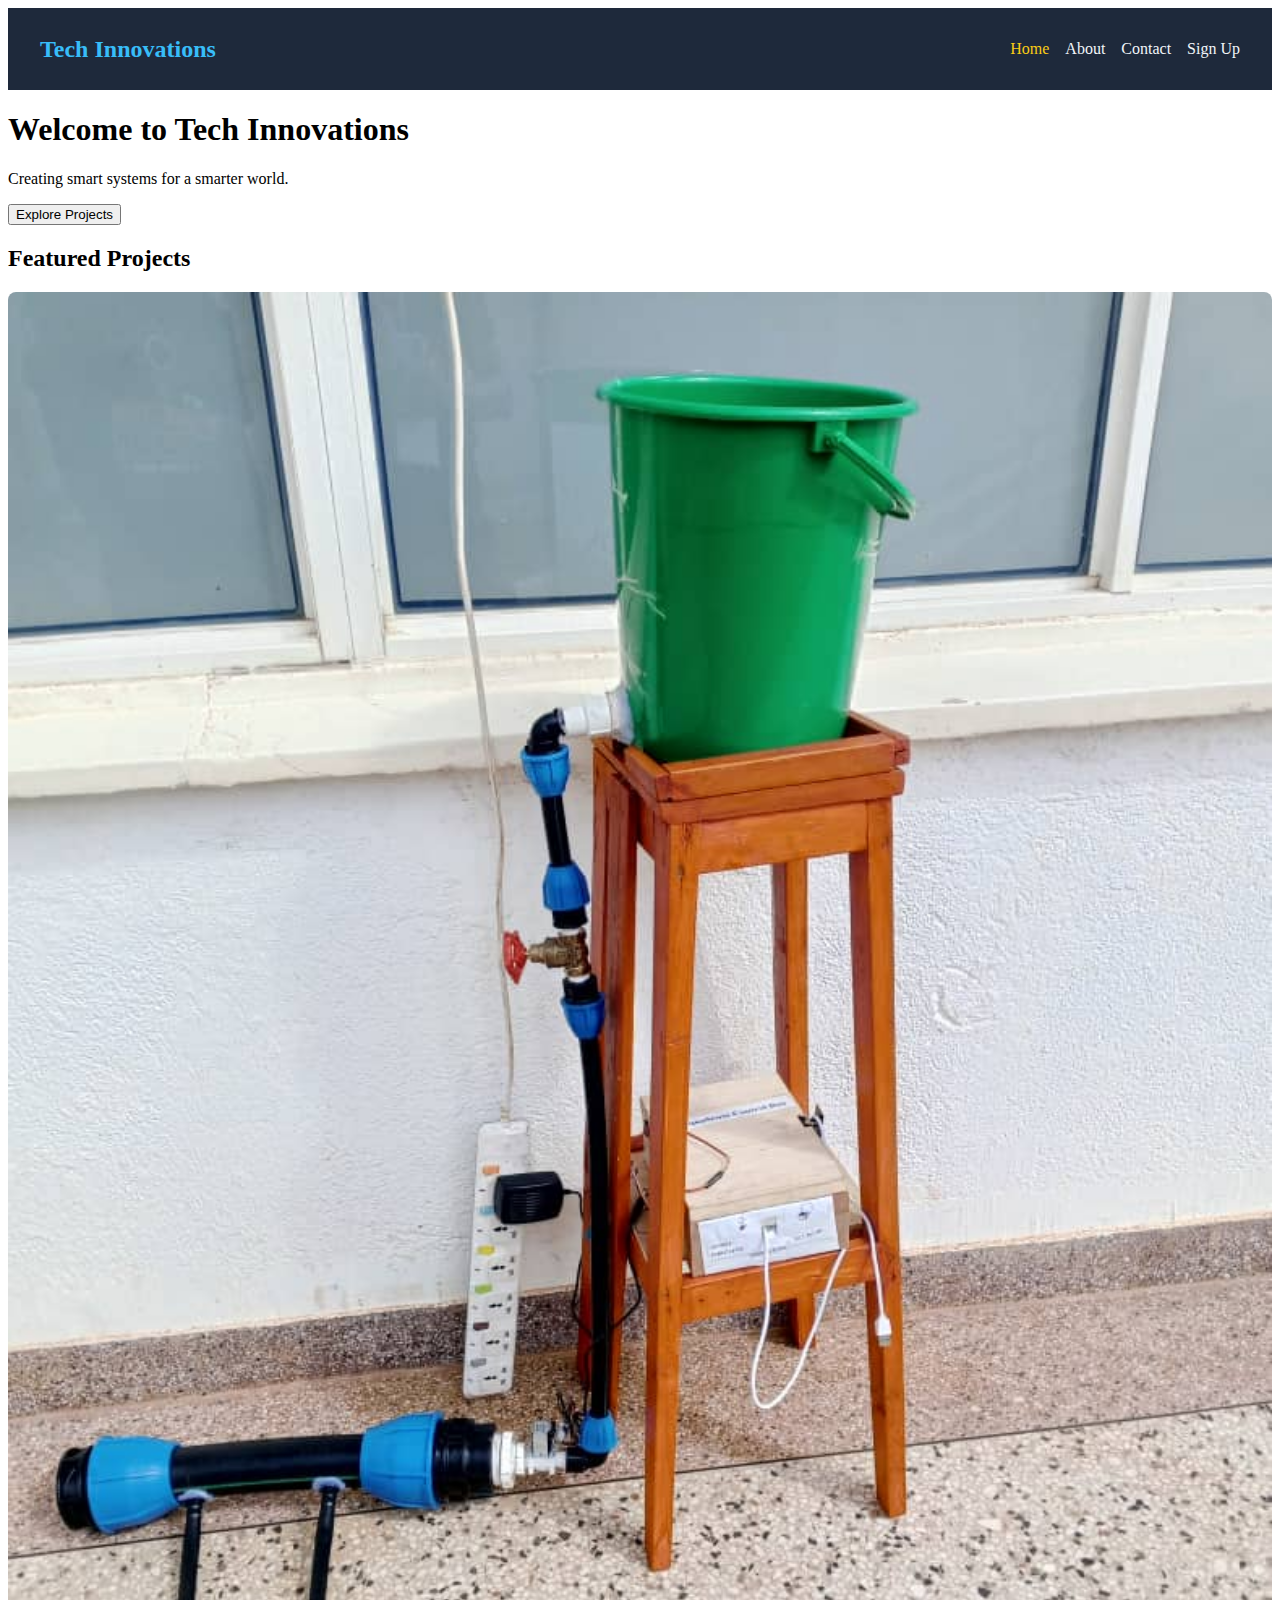
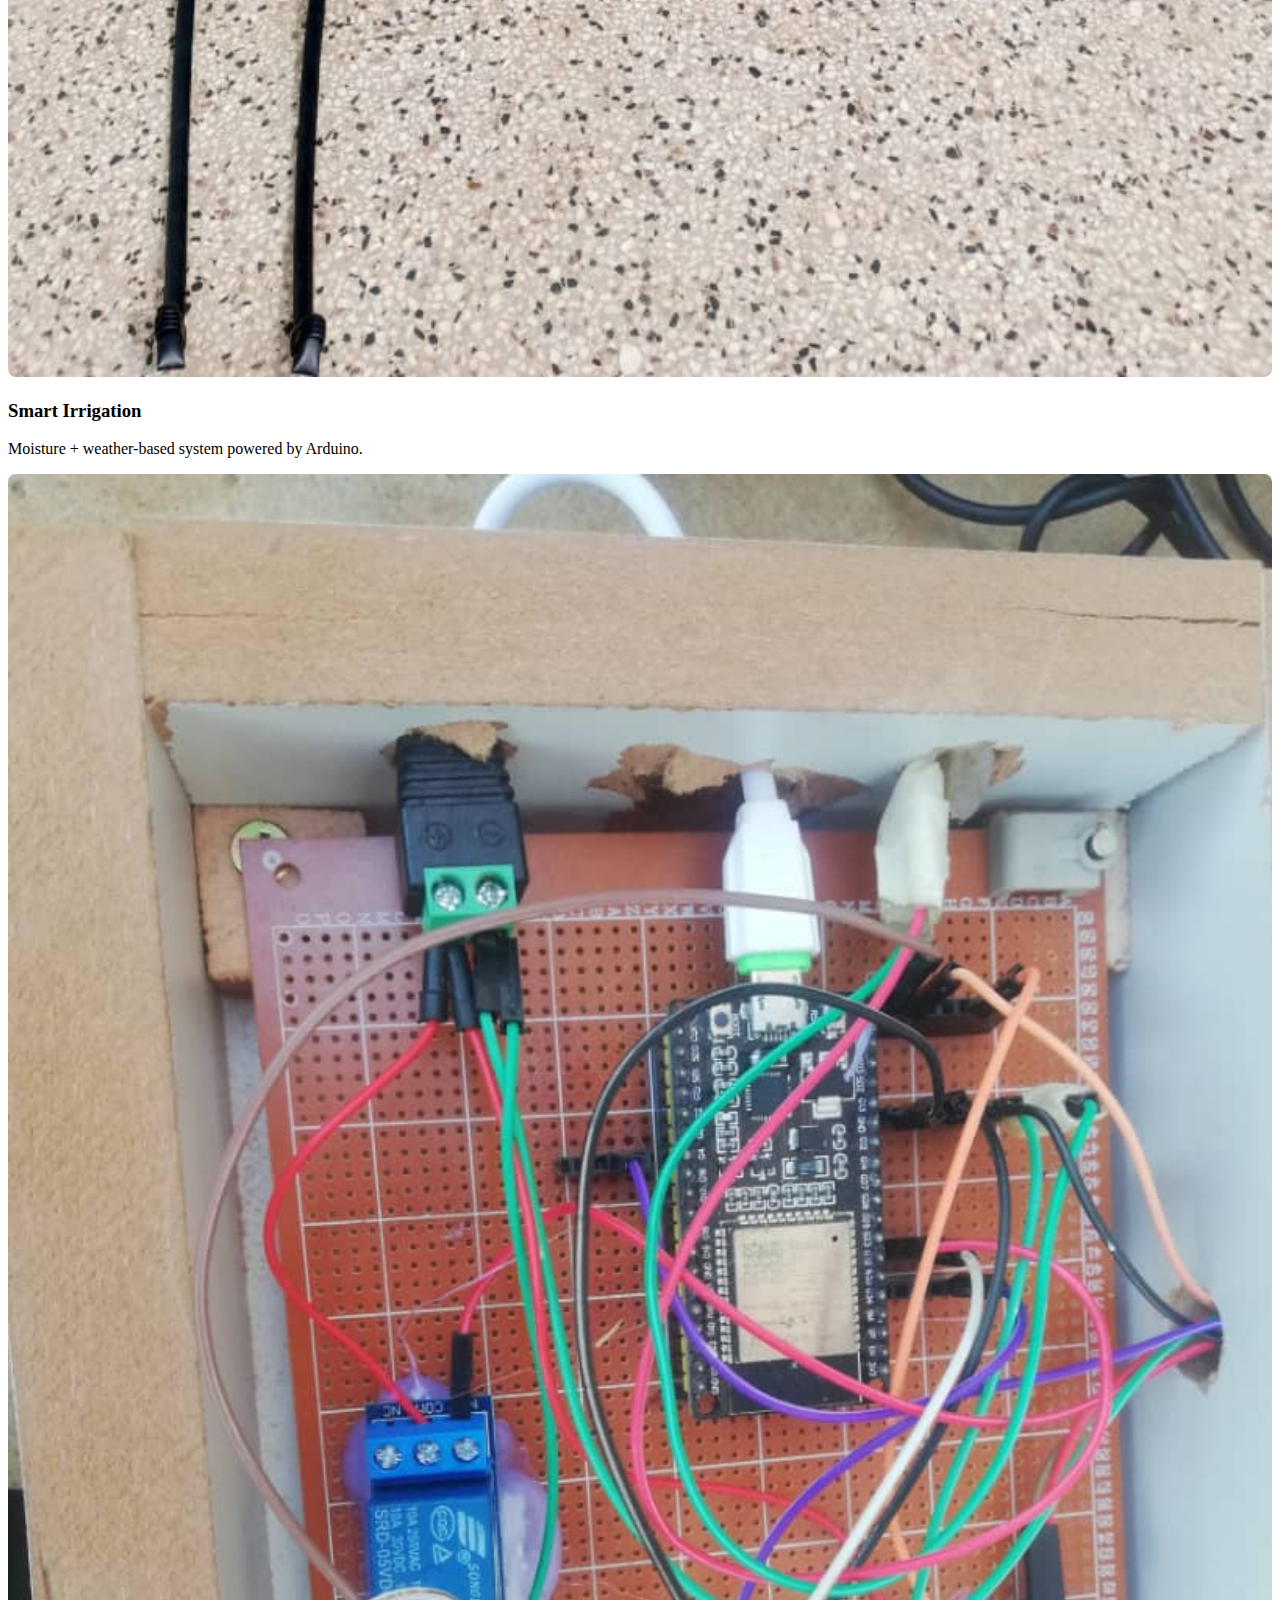
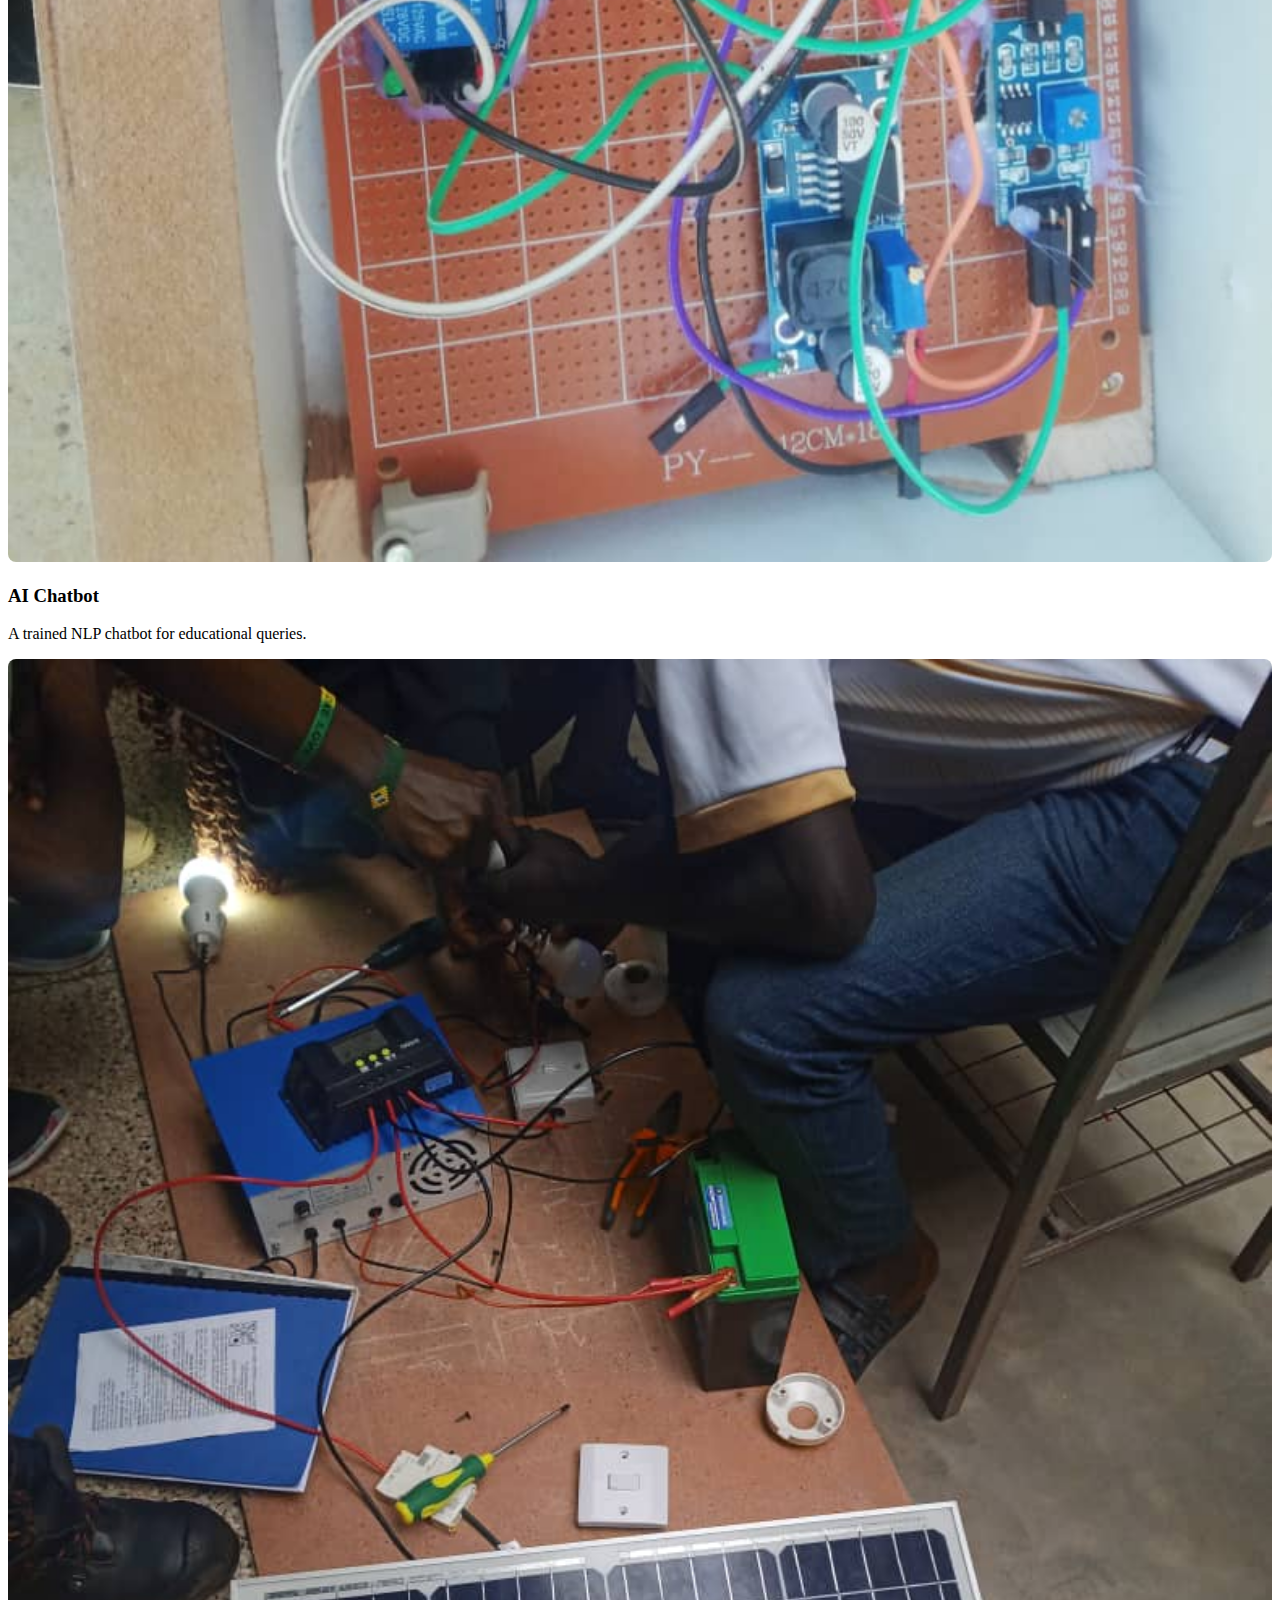
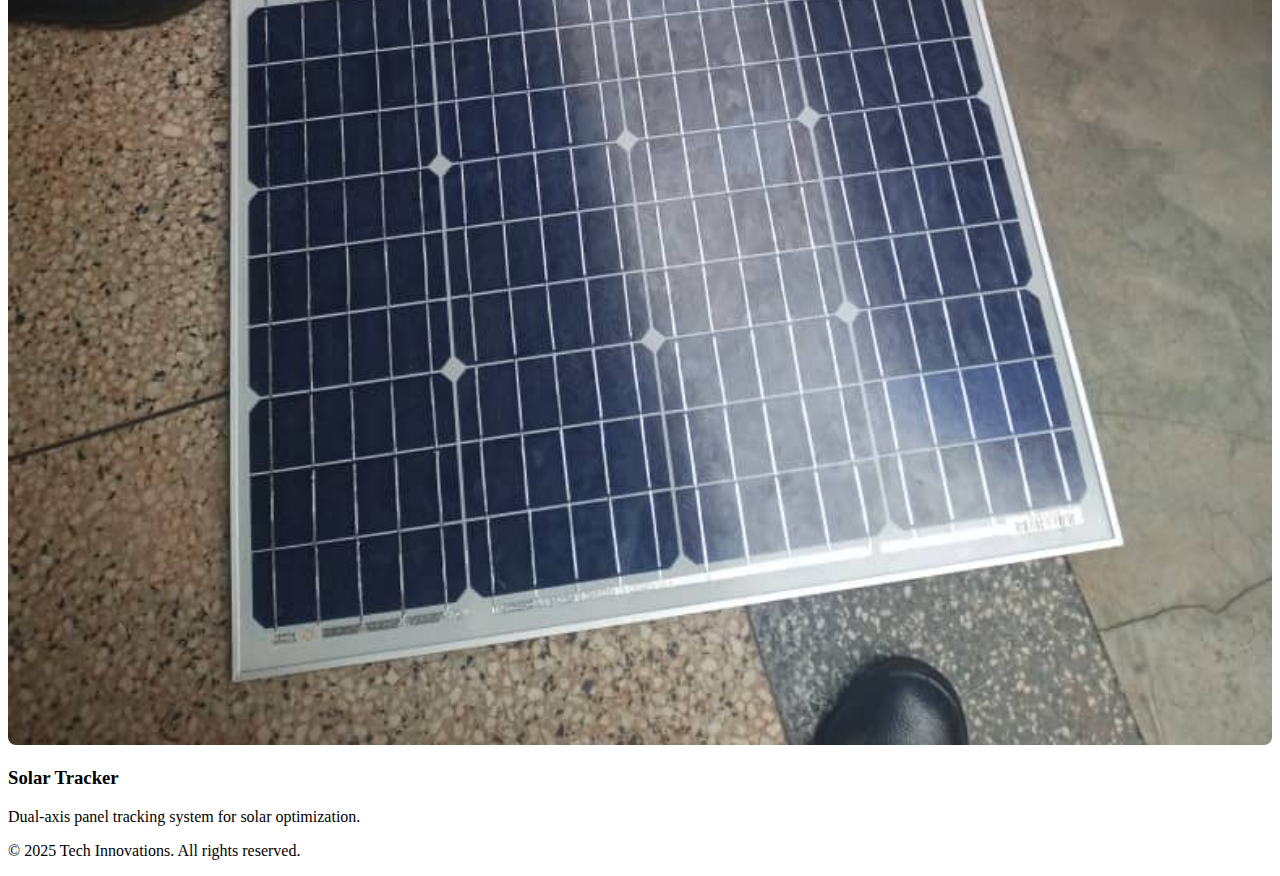
<file: index.html>
<!DOCTYPE html>
<html lang="en">
<head>
  <meta charset="UTF-8" />
  <meta name="viewport" content="width=device-width, initial-scale=1.0" />
  <title>Tech Innovations | Home</title>
  <!-- ✅ Google tag (gtag.js) -->
  <script async src="https://www.googletagmanager.com/gtag/js?id=G-NVWPWXCWK2"></script>
  <script>
    window.dataLayer = window.dataLayer || [];
    function gtag(){dataLayer.push(arguments);}
    gtag('js', new Date());

    gtag('config', 'G-NVWPWXCWK2');
  </script>

  <link rel="stylesheet" href="style_1.css" />
  <link rel="stylesheet" href="style.css" />
</head>
<body>
  <nav>
    <div class="logo">Tech Innovations</div>
    <ul class="nav-links">
      <li><a href="index.html" class="active">Home</a></li>
      <li><a href="about.html">About</a></li>
      <li><a href="contact.html">Contact</a></li>
      <li><a href="signup.html">Sign Up</a></li>

    </ul>
  </nav>

  <header class="intro">
    <h1>Welcome to Tech Innovations</h1>
    <p>Creating smart systems for a smarter world.</p>
    <button onclick="scrollToProjects()">Explore Projects</button>
  </header>

  <section class="projects" id="projects">
    <h2>Featured Projects</h2>
    <div class="project-grid">
      <div class="card">
        <img src="assets/irrigation.jpg" alt="Smart Irrigation" width ="300" />
        <h3>Smart Irrigation</h3>
        <p>Moisture + weather-based system powered by Arduino.</p>
      </div>
      <div class="card">
        <img src="assets/ai.jpg" alt="AI Chatbot" />
        <h3>AI Chatbot</h3>
        <p>A trained NLP chatbot for educational queries.</p>
      </div>
      <div class="card">
        <img src="assets/solar.jpg" alt="Solar Tracker" />
        <h3>Solar Tracker</h3>
        <p>Dual-axis panel tracking system for solar optimization.</p>
      </div>
    </div>
  </section>

  <footer>
    <p>&copy; 2025 Tech Innovations. All rights reserved.</p>
  </footer>

  <script src="script_1.js"></script>
</body>
</html>
</file>
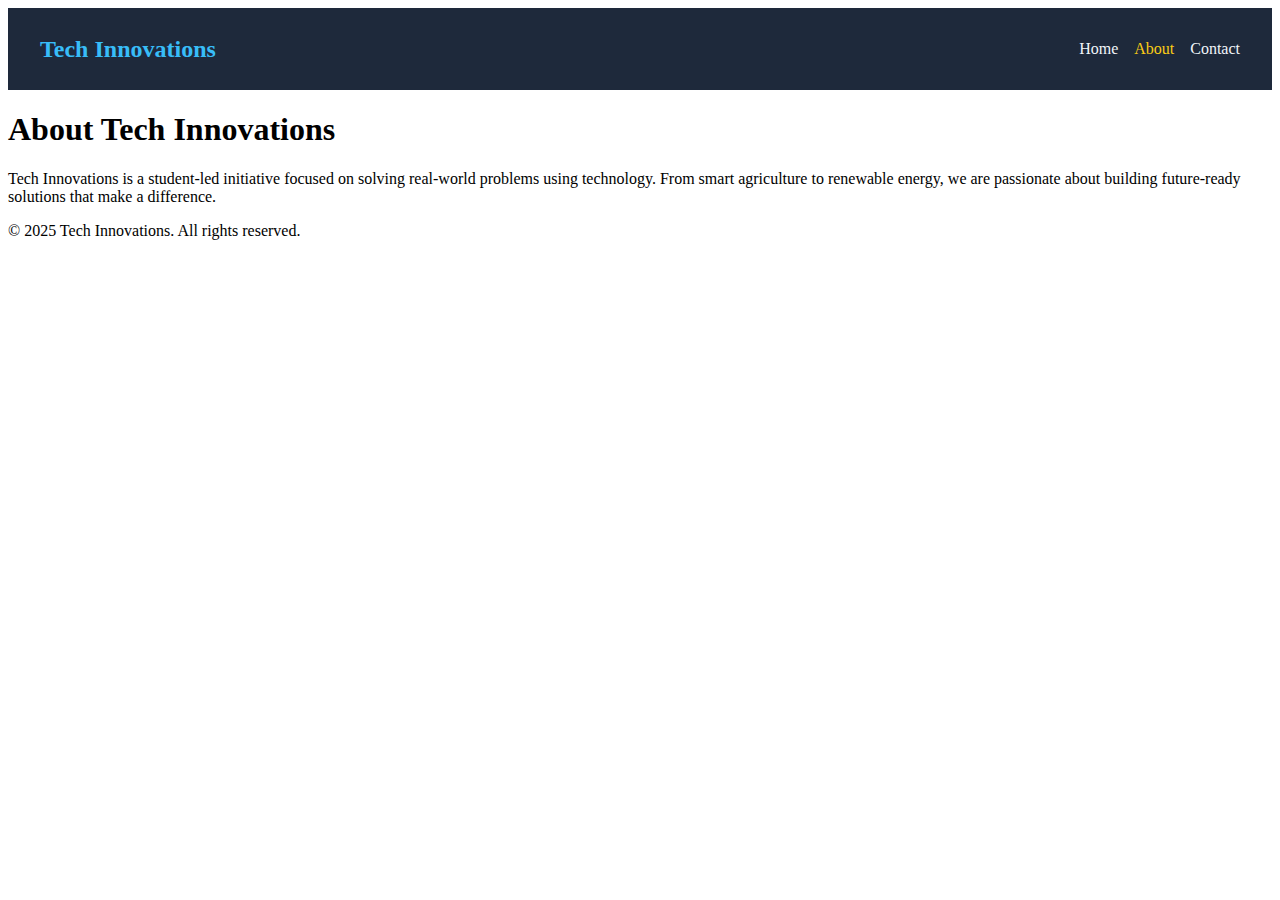
<file: about.html>
<!DOCTYPE html>
<html lang="en">
<head>
  <meta charset="UTF-8" />
  <meta name="viewport" content="width=device-width, initial-scale=1.0" />
  <title>About | Tech Innovations</title>
  <!-- ✅ Google tag (gtag.js) -->
<script async src="https://www.googletagmanager.com/gtag/js?id=G-NVWPWXCWK2"></script>
<script>
  window.dataLayer = window.dataLayer || [];
  function gtag(){dataLayer.push(arguments);}
  gtag('js', new Date());

  gtag('config', 'G-NVWPWXCWK2');
</script>

  <link rel="stylesheet" href="style.css" />
</head>
<body>
  <nav>
    <div class="logo">Tech Innovations</div>
    <ul class="nav-links">
      <li><a href="index.html">Home</a></li>
      <li><a href="about.html" class="active">About</a></li>
      <li><a href="contact.html">Contact</a></li>
    </ul>
  </nav>

  <section class="about">
    <h1>About Tech Innovations</h1>
    <p>Tech Innovations is a student-led initiative focused on solving real-world problems using technology. From smart agriculture to renewable energy, we are passionate about building future-ready solutions that make a difference.</p>
  </section>

  <footer>
    <p>&copy; 2025 Tech Innovations. All rights reserved.</p>
  </footer>
</body>
</html>
</file>
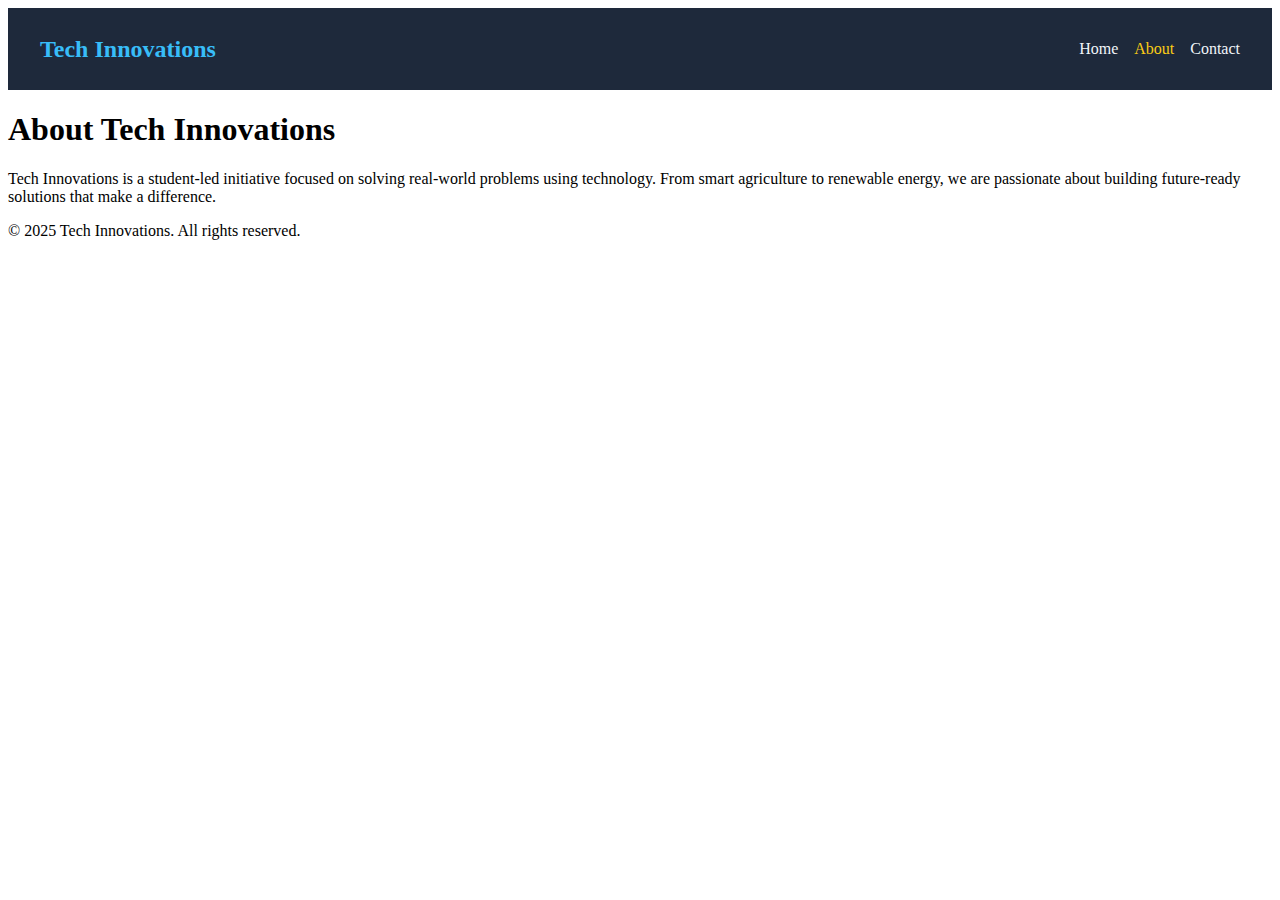
<file: about_1.html>
<!DOCTYPE html>
<html lang="en">
<head>
  <meta charset="UTF-8" />
  <meta name="viewport" content="width=device-width, initial-scale=1.0" />
  <title>About | Tech Innovations</title>
  <link rel="stylesheet" href="style.css" />
</head>
<body>
  <nav>
    <div class="logo">Tech Innovations</div>
    <ul class="nav-links">
      <li><a href="index.html">Home</a></li>
      <li><a href="about.html" class="active">About</a></li>
      <li><a href="contact.html">Contact</a></li>
    </ul>
  </nav>

  <section class="about">
    <h1>About Tech Innovations</h1>
    <p>Tech Innovations is a student-led initiative focused on solving real-world problems using technology. From smart agriculture to renewable energy, we are passionate about building future-ready solutions that make a difference.</p>
  </section>

  <footer>
    <p>&copy; 2025 Tech Innovations. All rights reserved.</p>
  </footer>
</body>
</html>
</file>
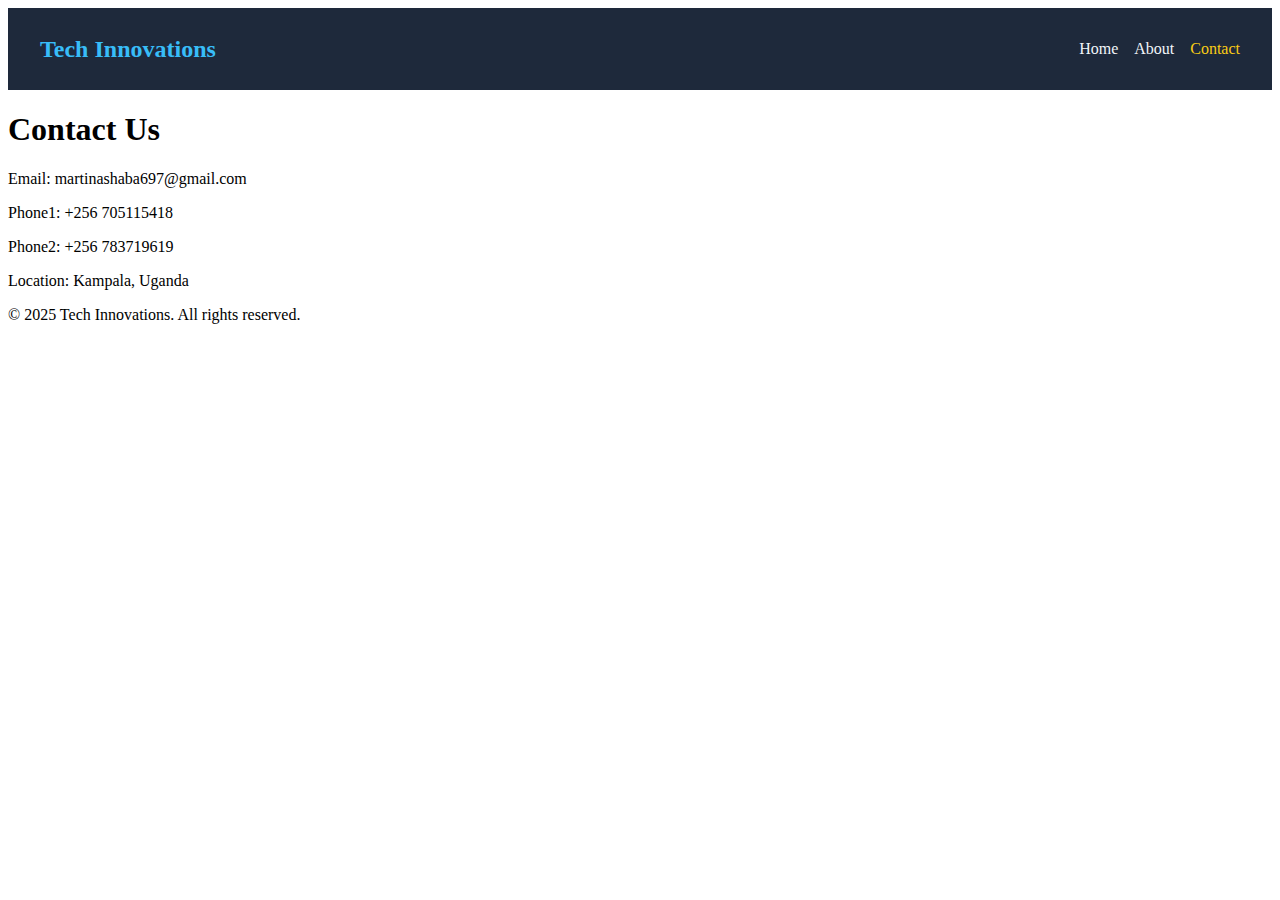
<file: contact.html>
<!DOCTYPE html>
<html lang="en">
<head>
  <meta charset="UTF-8" />
  <meta name="viewport" content="width=device-width, initial-scale=1.0" />
  <title>Contact | Tech Innovations</title>
  <!-- ✅ Google tag (gtag.js) -->
<script async src="https://www.googletagmanager.com/gtag/js?id=G-NVWPWXCWK2"></script>
<script>
  window.dataLayer = window.dataLayer || [];
  function gtag(){dataLayer.push(arguments);}
  gtag('js', new Date());

  gtag('config', 'G-NVWPWXCWK2');
</script>

  <link rel="stylesheet" href="style.css" />
</head>
<body>
  <nav>
    <div class="logo">Tech Innovations</div>
    <ul class="nav-links">
      <li><a href="index.html">Home</a></li>
      <li><a href="about.html">About</a></li>
      <li><a href="contact.html" class="active">Contact</a></li>
    </ul>
  </nav>

  <section class="contact">
    <h1>Contact Us</h1>
    <p>Email: martinashaba697@gmail.com</p>
    <p>Phone1: +256 705115418</p>
    <p>Phone2: +256 783719619</p>
    <p>Location: Kampala, Uganda</p>
  </section>

  <footer>
    <p>&copy; 2025 Tech Innovations. All rights reserved.</p>
  </footer>
</body>
</html>
</file>
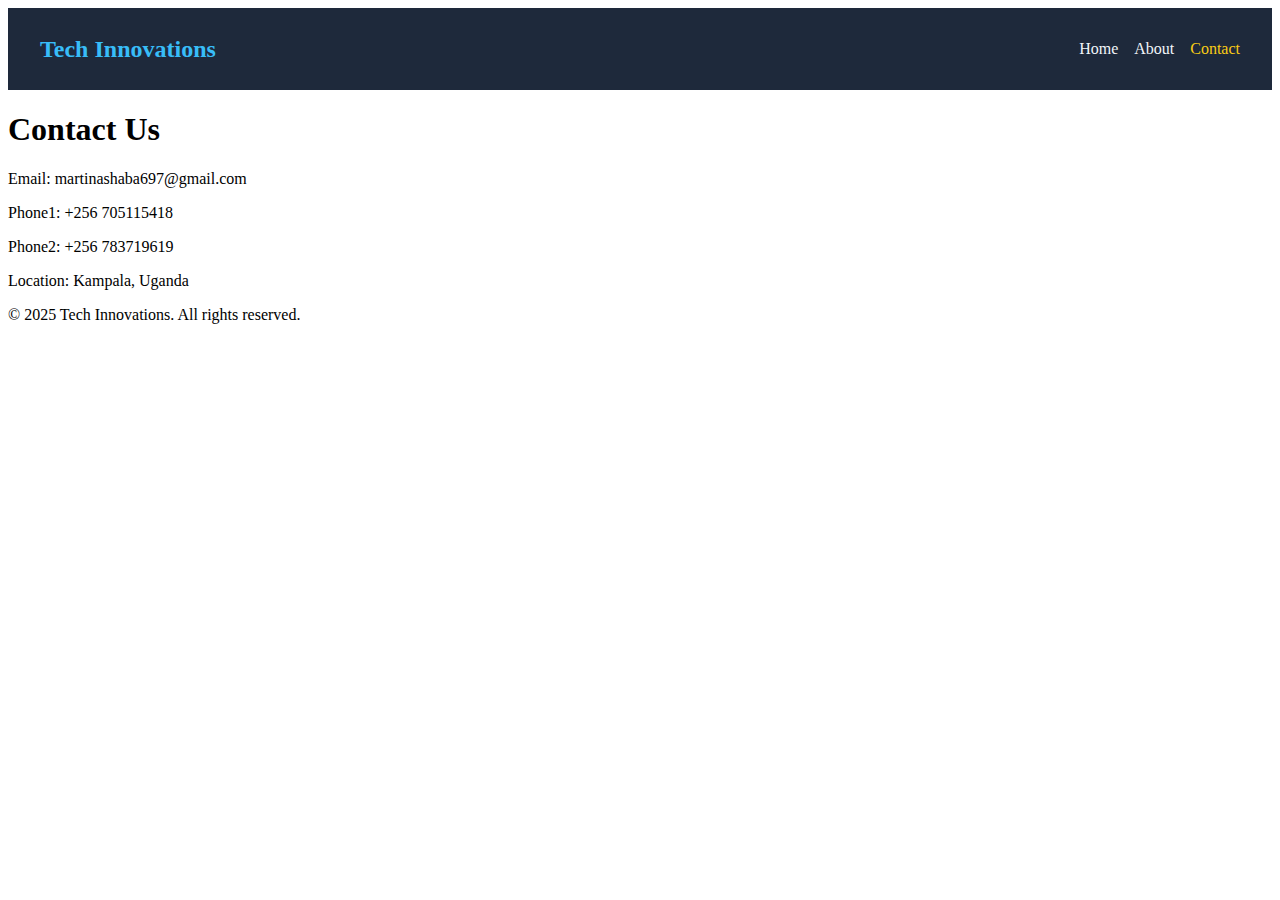
<file: contact_1.html>
<!DOCTYPE html>
<html lang="en">
<head>
  <meta charset="UTF-8" />
  <meta name="viewport" content="width=device-width, initial-scale=1.0" />
  <title>Contact | Tech Innovations</title>
  <link rel="stylesheet" href="style.css" />
</head>
<body>
  <nav>
    <div class="logo">Tech Innovations</div>
    <ul class="nav-links">
      <li><a href="index_1.html">Home</a></li>
      <li><a href="about_1.html">About</a></li>
      <li><a href="contact_1.html" class="active">Contact</a></li>
    </ul>
  </nav>

  <section class="contact">
    <h1>Contact Us</h1>
    <p>Email: martinashaba697@gmail.com</p>
    <p>Phone1: +256 705115418</p>
    <p>Phone2: +256 783719619</p>
    <p>Location: Kampala, Uganda</p>
  </section>

  <footer>
    <p>&copy; 2025 Tech Innovations. All rights reserved.</p>
  </footer>
</body>
</html>
</file>
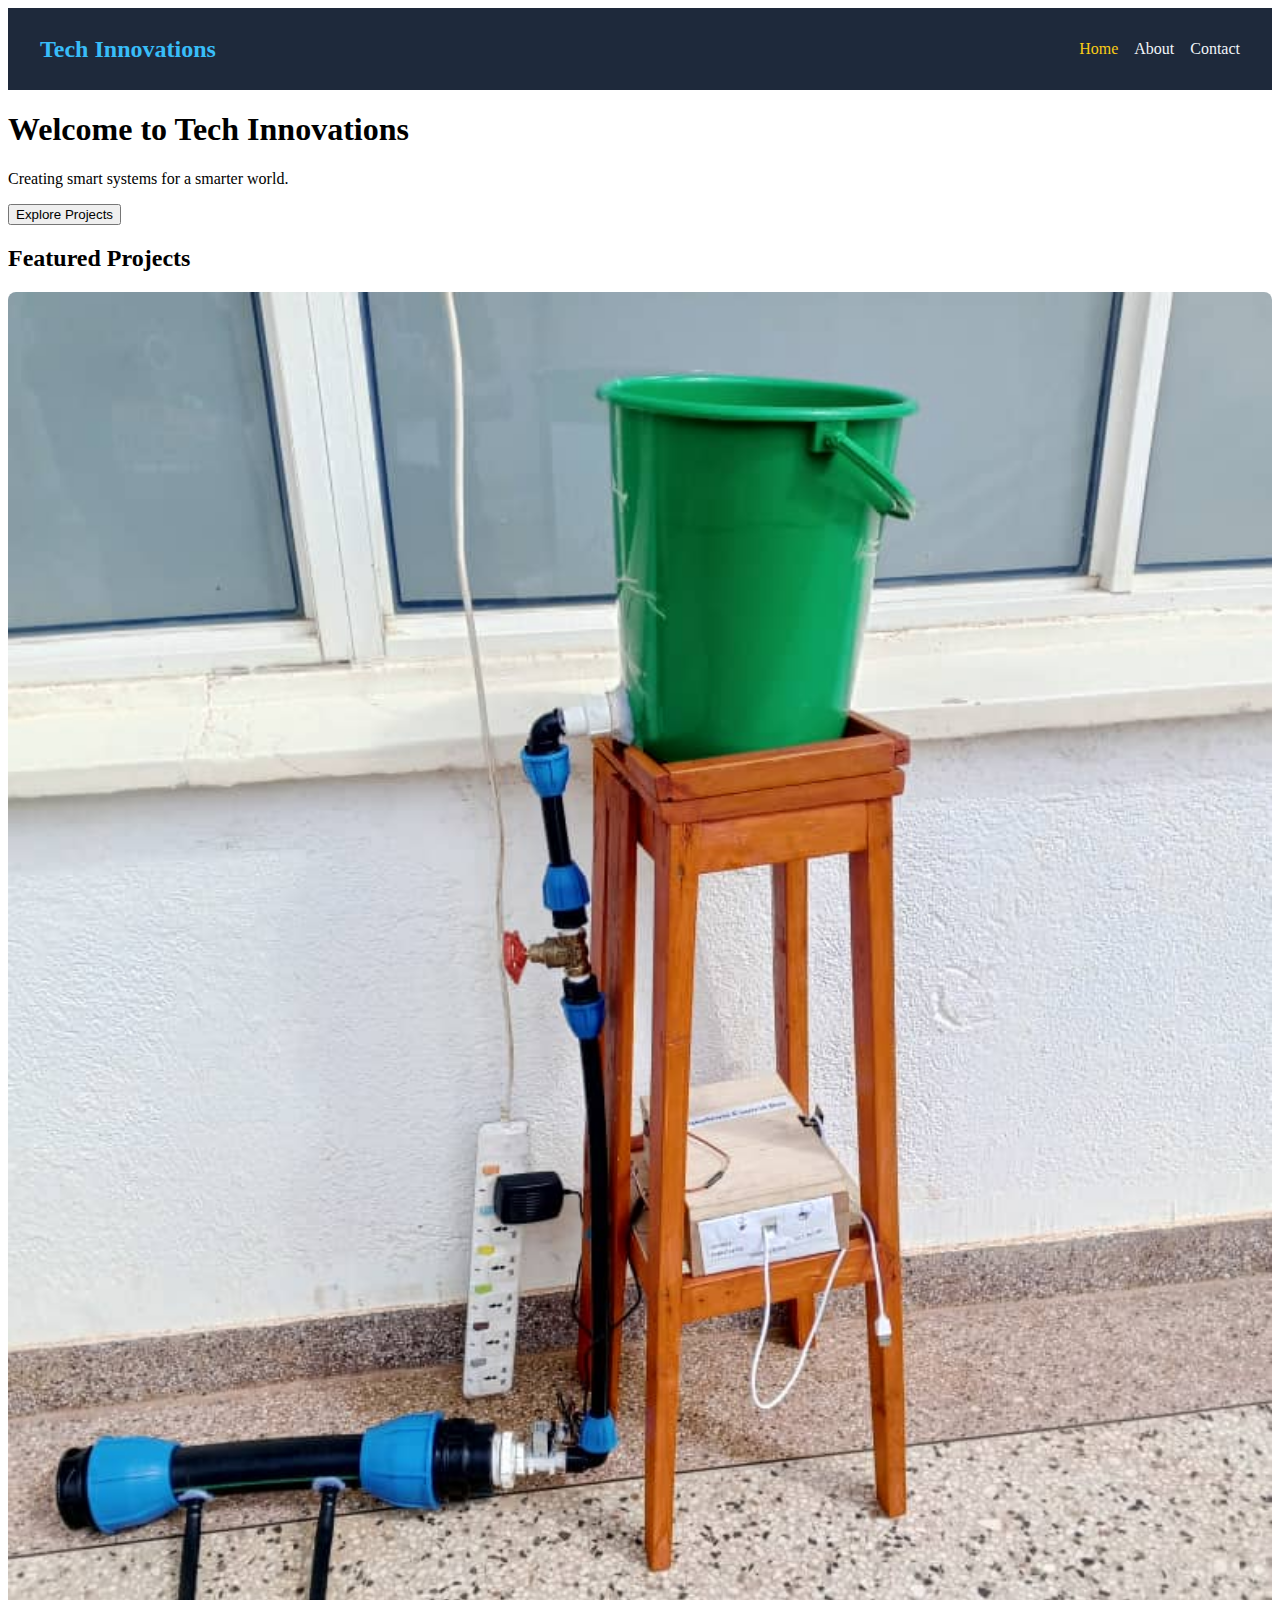
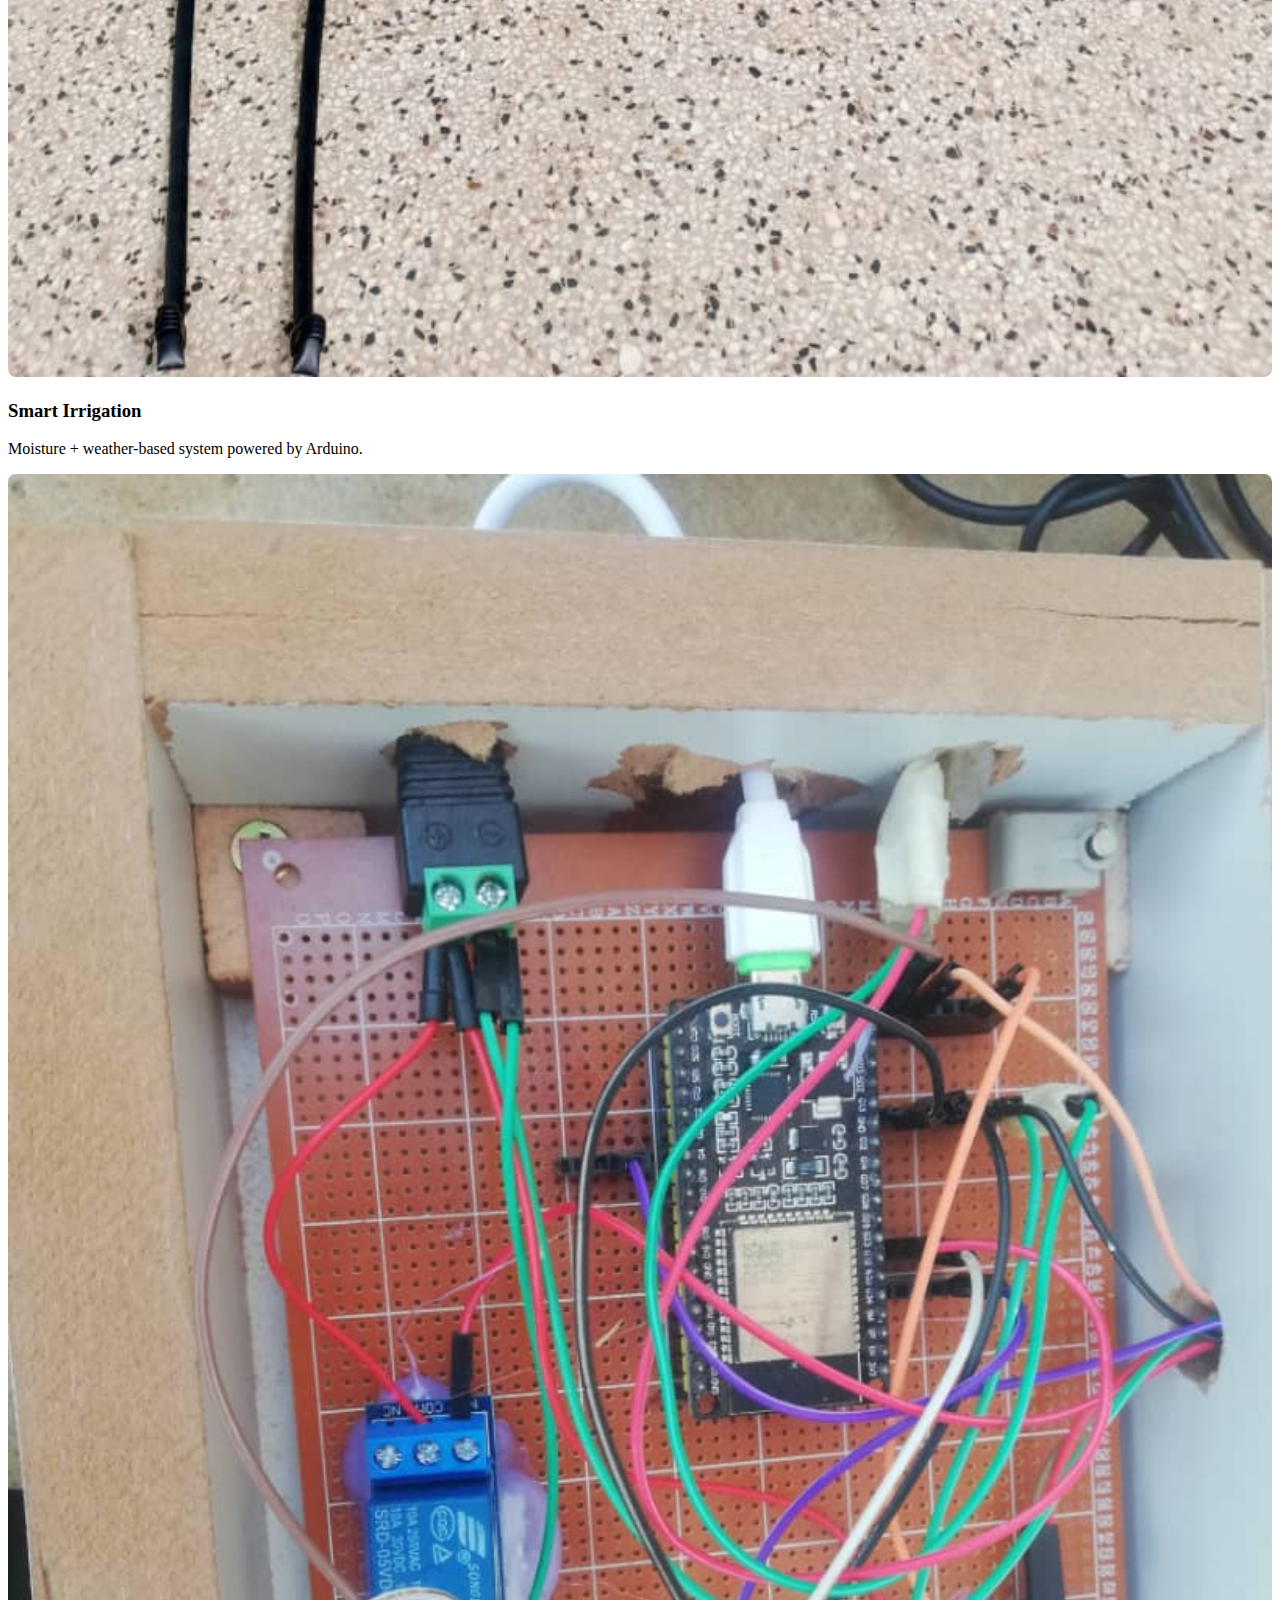
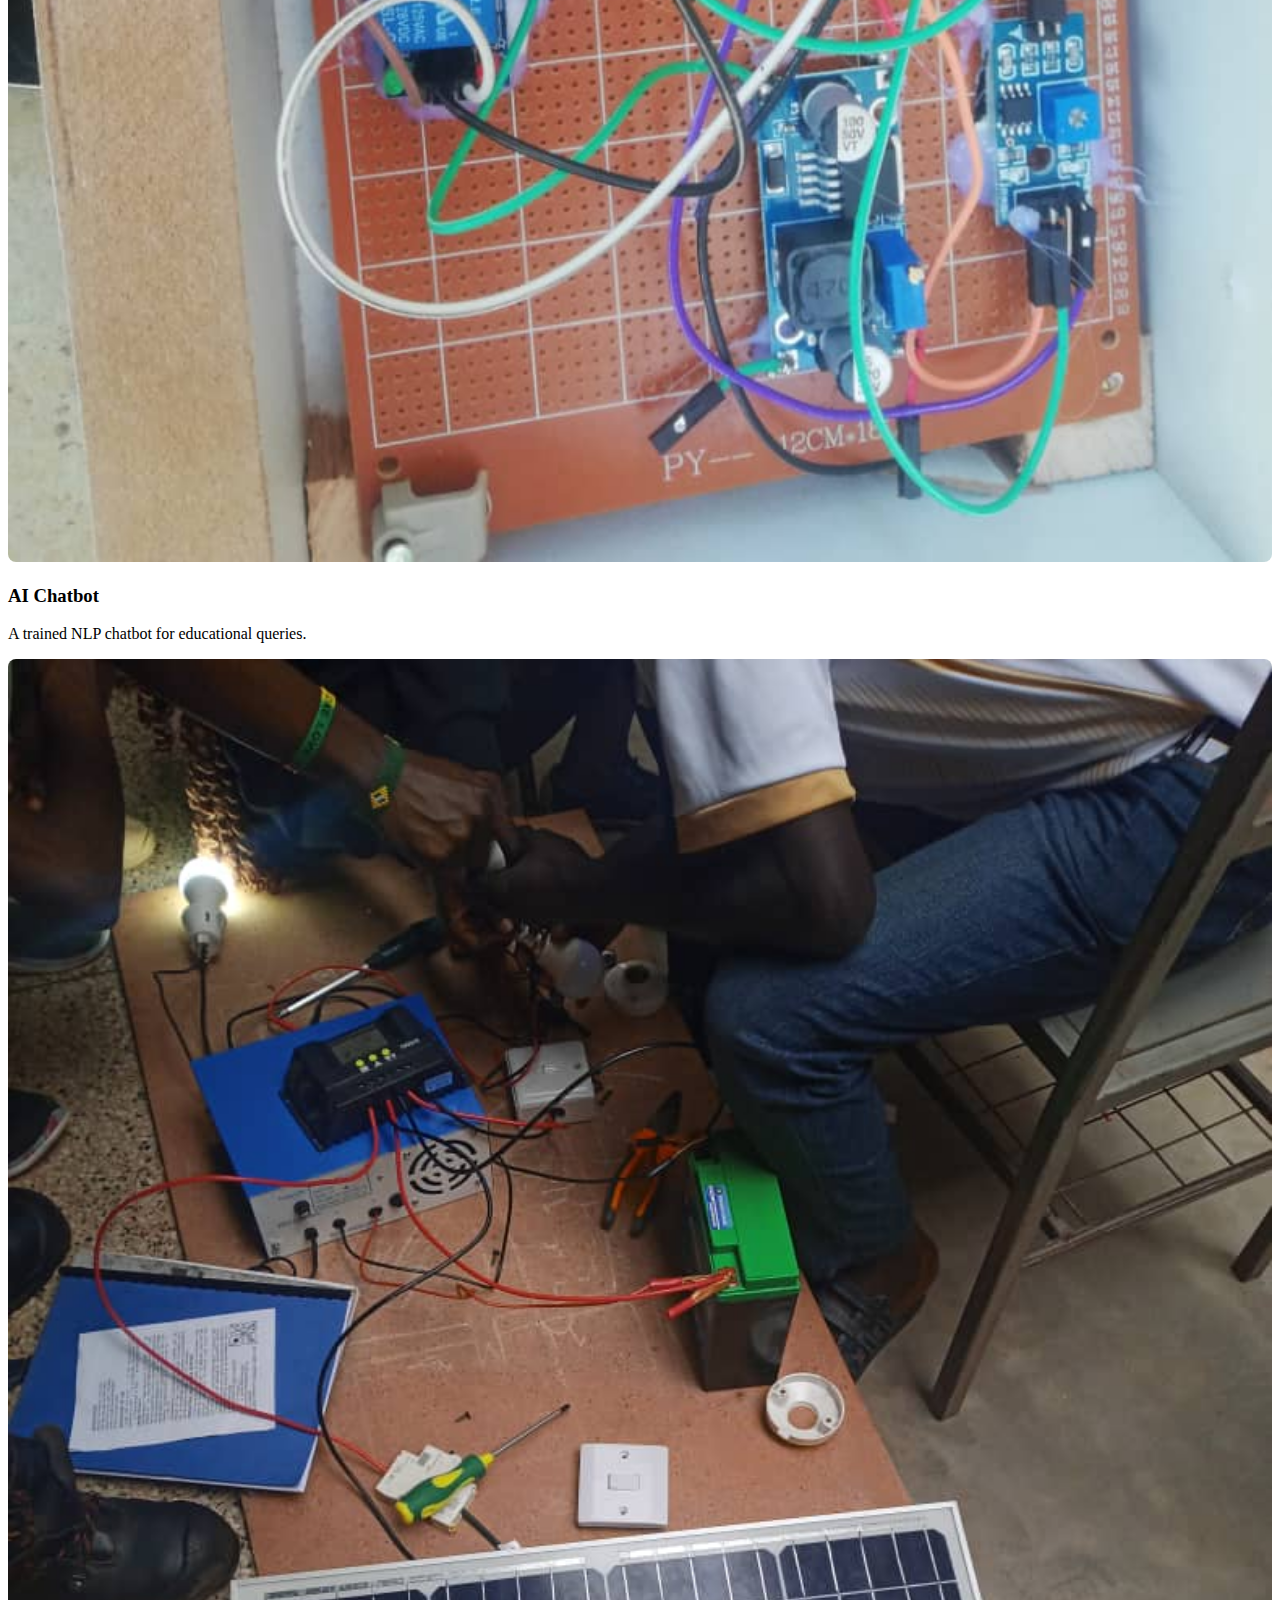
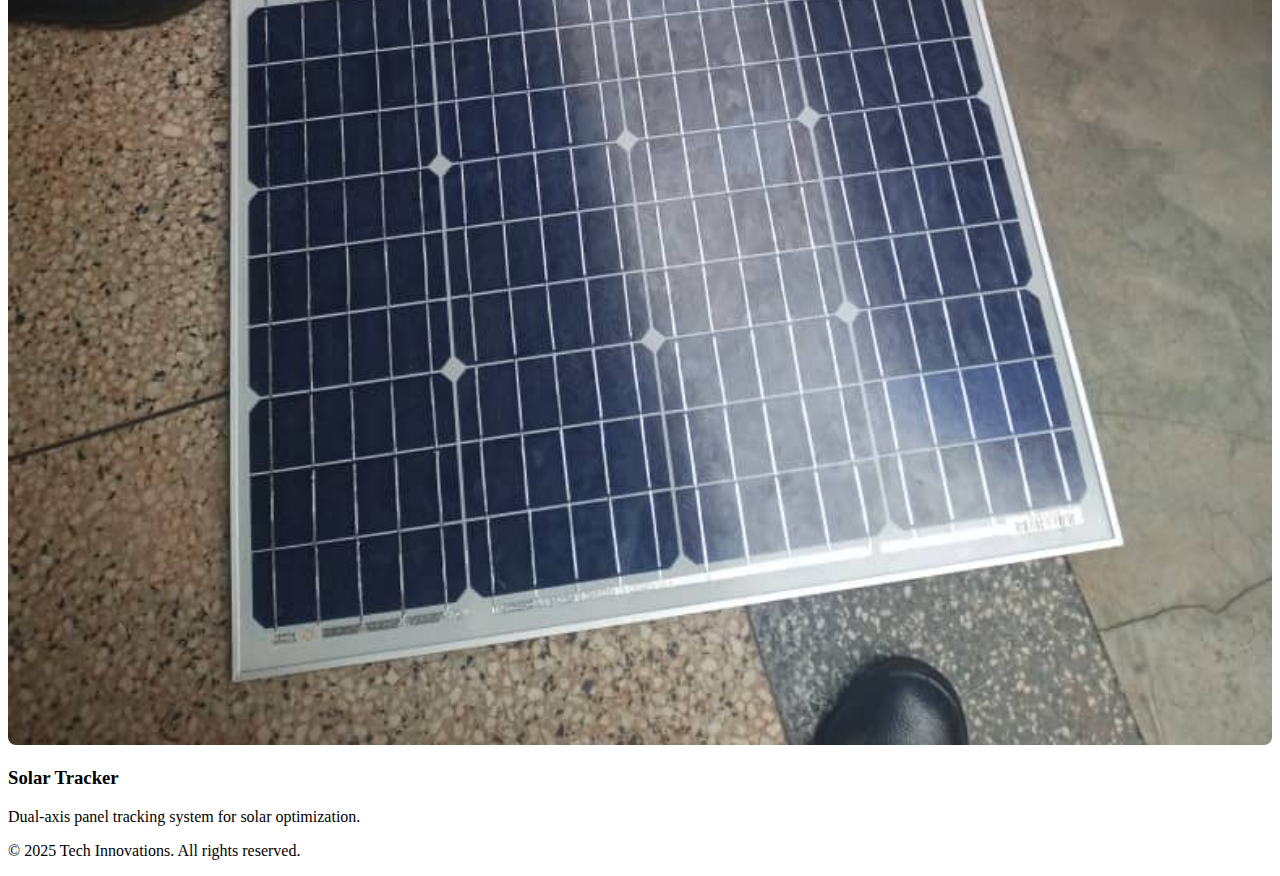
<file: index_1.html>
<!DOCTYPE html>
<html lang="en">
<head>
  <meta charset="UTF-8" />
  <meta name="viewport" content="width=device-width, initial-scale=1.0" />
  <title>Tech Innovations | Home</title>
  <link rel="stylesheet" href="style_1.css" />
</head>
<body>
  <nav>
    <div class="logo">Tech Innovations</div>
    <ul class="nav-links">
      <li><a href="index_1.html" class="active">Home</a></li>
      <li><a href="about_1.html">About</a></li>
      <li><a href="contact_1.html">Contact</a></li>
    </ul>
  </nav>

  <header class="intro">
    <h1>Welcome to Tech Innovations</h1>
    <p>Creating smart systems for a smarter world.</p>
    <button onclick="scrollToProjects()">Explore Projects</button>
  </header>

  <section class="projects" id="projects">
    <h2>Featured Projects</h2>
    <div class="project-grid">
      <div class="card">
        <img src="assets/irrigation.jpg" alt="Smart Irrigation" width ="300" />
        <h3>Smart Irrigation</h3>
        <p>Moisture + weather-based system powered by Arduino.</p>
      </div>
      <div class="card">
        <img src="assets/ai.jpg" alt="AI Chatbot" />
        <h3>AI Chatbot</h3>
        <p>A trained NLP chatbot for educational queries.</p>
      </div>
      <div class="card">
        <img src="assets/solar.jpg" alt="Solar Tracker" />
        <h3>Solar Tracker</h3>
        <p>Dual-axis panel tracking system for solar optimization.</p>
      </div>
    </div>
  </section>

  <footer>
    <p>&copy; 2025 Tech Innovations. All rights reserved.</p>
  </footer>

  <script src="script_1.js"></script>
</body>
</html>
</file>
<file: style_1.css>
/* Navigation Bar */
nav {
    display: flex;
    justify-content: space-between;
    align-items: center;
    background-color: #1e293b;
    padding: 1rem 2rem;
    position: sticky;
    top: 0;
    z-index: 1000;
  }
  
  .logo {
    color: #38bdf8;
    font-weight: bold;
    font-size: 1.5rem;
  }
  
  .nav-links {
    list-style: none;
    display: flex;
    gap: 1rem;
  }
  
  .nav-links li a {
    color: #f1f5f9;
    text-decoration: none;
    font-weight: 500;
    transition: color 0.3s;
  }
  
  .nav-links li a:hover,
  .nav-links li a.active {
    color: #facc15;
  }
  
  /* Images in cards */
  .card img {
    width: 100%;
    height: auto;
    border-radius: 8px;
  }
  
  
  
  /* Page content (About/Contact) */
  .page-content {
    max-width: 800px;
    margin: 2rem auto;
    padding: 1rem;
    text-align: center;
  }
  
  .page-content h1 {
    color: #38bdf8;
    margin-bottom: 1rem;
  }
  
  .page-content p {
    color: #cbd5e1;
    font-size: 1rem;
    line-height: 1.6;
  }
</file>
<file: style.css>
/* Navigation Bar */
nav {
    display: flex;
    justify-content: space-between;
    align-items: center;
    background-color: #1e293b;
    padding: 1rem 2rem;
    position: sticky;
    top: 0;
    z-index: 1000;
  }
  
  .logo {
    color: #38bdf8;
    font-weight: bold;
    font-size: 1.5rem;
  }
  
  .nav-links {
    list-style: none;
    display: flex;
    gap: 1rem;
  }
  
  .nav-links li a {
    color: #f1f5f9;
    text-decoration: none;
    font-weight: 500;
    transition: color 0.3s;
  }
  
  .nav-links li a:hover,
  .nav-links li a.active {
    color: #facc15;
  }
  
  /* Images in cards */
  .card img {
    width: 100%;
    height: auto;
    border-radius: 8px;
  }
  
  
  
  /* Page content (About/Contact) */
  .page-content {
    max-width: 800px;
    margin: 2rem auto;
    padding: 1rem;
    text-align: center;
  }
  
  .page-content h1 {
    color: #38bdf8;
    margin-bottom: 1rem;
  }
  
  .page-content p {
    color: #cbd5e1;
    font-size: 1rem;
    line-height: 1.6;
  }
</file>
